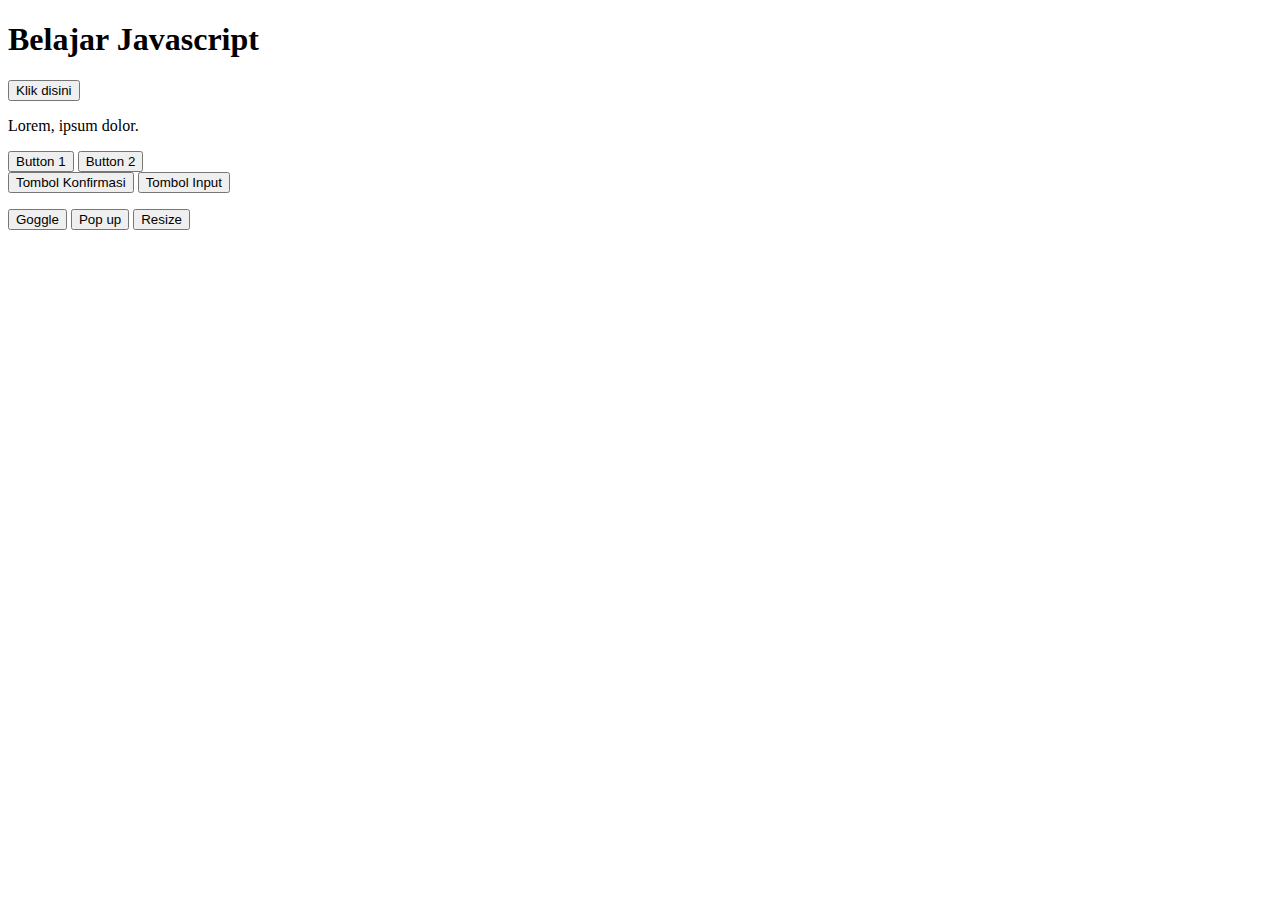
<file: Belajar Javascript/index.html>
<!DOCTYPE html>
<html lang="en">

<head>
    <meta charset="UTF-8">
    <meta name="viewport" content="width=device-width, initial-scale=1.0">
    <title>Belajar Javascript</title>
    <!-- Script Javascript -->

</head>

<body>
    <h1>Belajar Javascript</h1>
    <button id="klik">Klik disini</button>
    <p id="text">Lorem, ipsum dolor.</p>


    <div id="button-1">
        <button>Button 1</button>
        <button id="button-2">Button 2</button>
    </div>

    <button id="confirm-btn">Tombol Konfirmasi</button>

    <button id="prompt-btn">Tombol Input</button>
    <p id="prompt-result"></p>

    <button id="googleBtn">Goggle</button>
    <button onclick="openWindow()">Pop up</button>
    <button onclick="resizeWindow()">Resize</button>
    
    <!-- Script Javascript -->
    <script src="assets/js/script.js"></script>
</body>

</html>
</file>
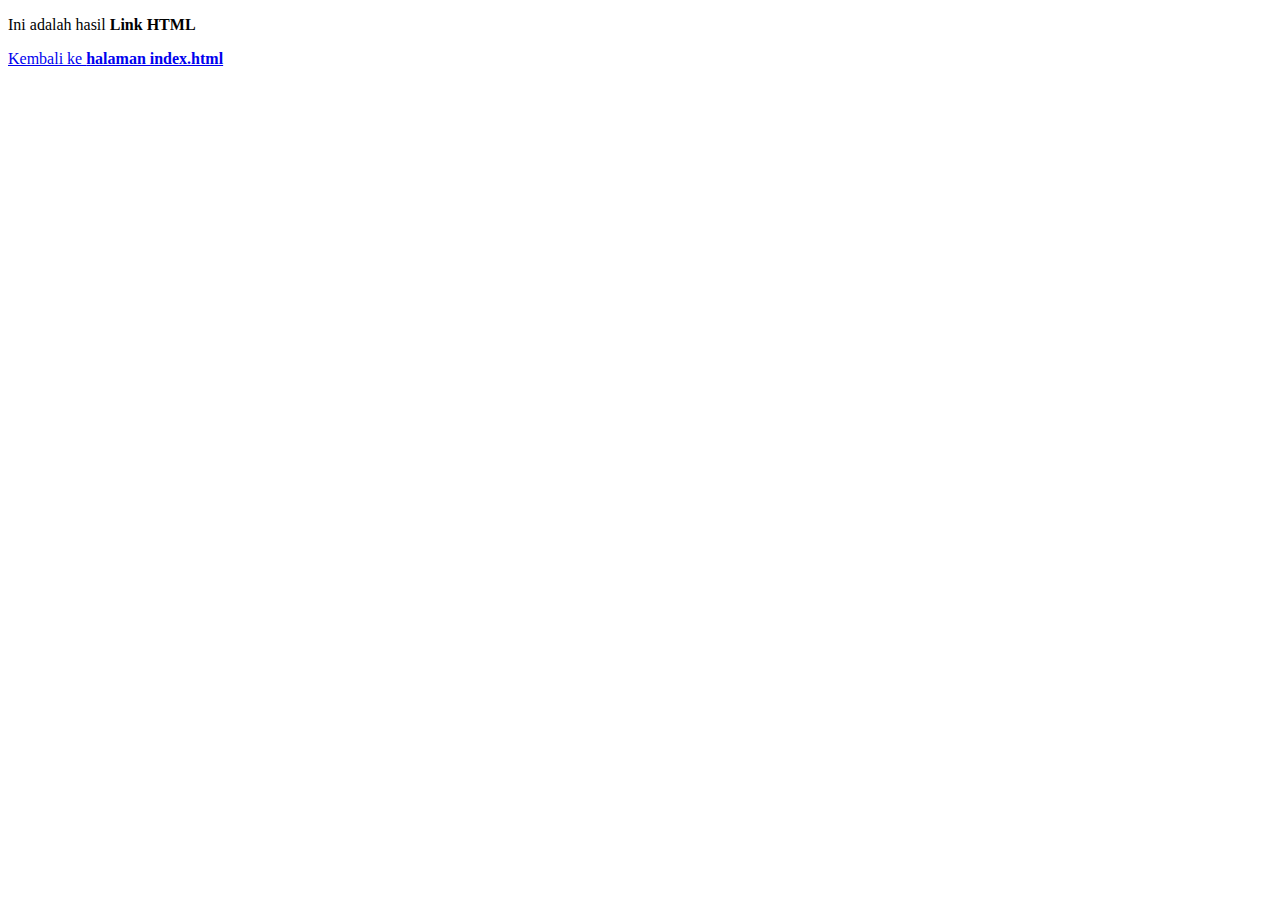
<file: Belajar HTML/link.html>
<!DOCTYPE html>
<html lang="en">

<head>
    <meta charset="UTF-8">
    <meta name="viewport" content="width=device-width, initial-scale=1.0">
    <title>Link HTML</title>
</head>

<body>
    <p>
        Ini adalah hasil <b>Link HTML</b>
    </p>
    <p>
        <a href="index.html" title="Contoh Link">Kembali ke <b>halaman index.html</b></a>
    </p>
</body>

</html>
</file>
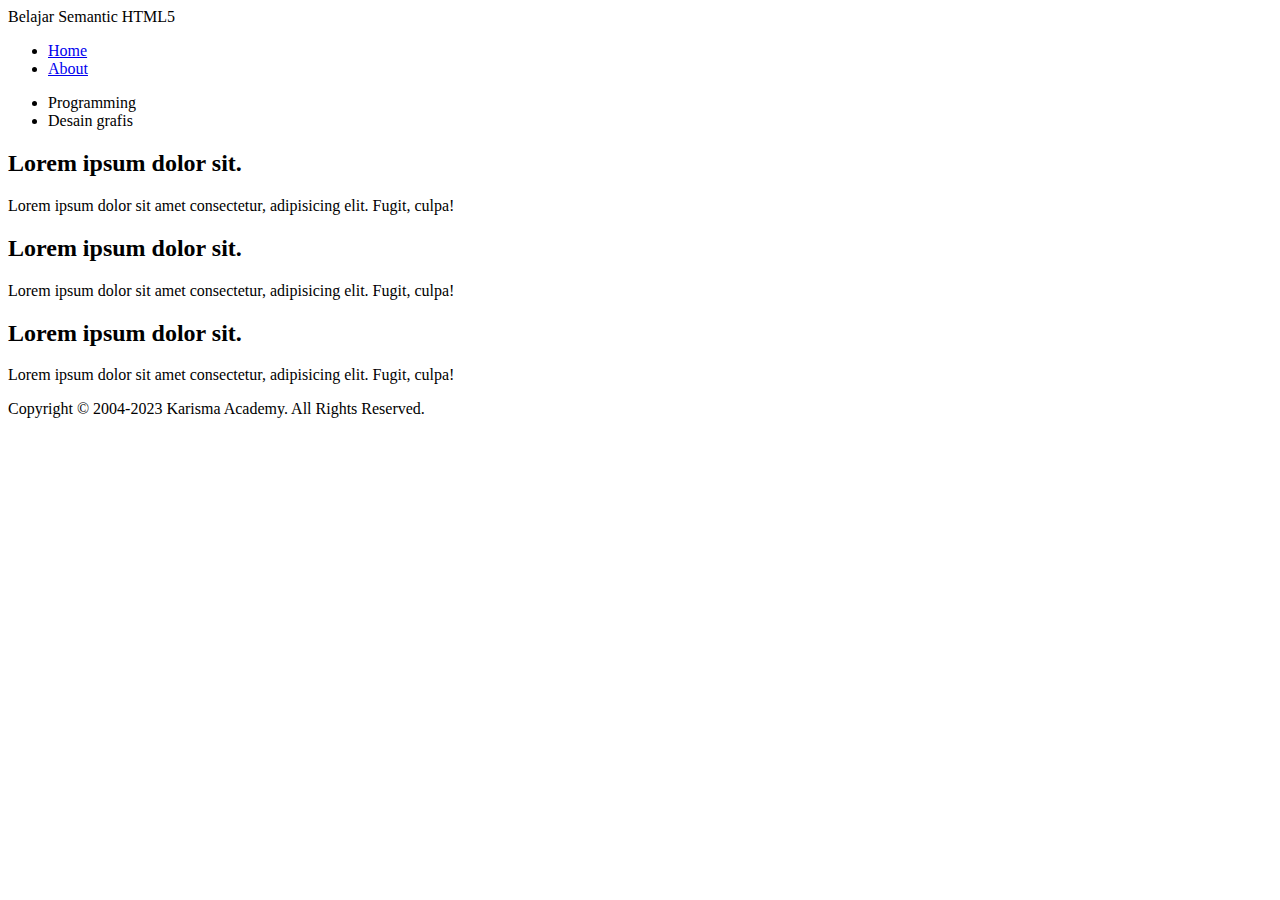
<file: Belajar HTML/semantic.html>
<!DOCTYPE html>
<html lang="en">

<head>
    <meta charset="UTF-8">
    <meta name="viewport" content="width=device-width, initial-scale=1.0">
    <title>Semantic</title>
</head>

<body>
    <header>
        <nav>
            Belajar Semantic HTML5
            <ul>
                <li><a href="#">Home</a></li>
                <li><a href="#">About</a></li>
            </ul>
        </nav>
    </header>
    <main>
        <aside>
            <ul>
                <li>Programming</li>
                <li>Desain grafis</li>
            </ul>
        </aside>
        <section>
            <article>
                <h2>Lorem ipsum dolor sit.</h2>
                <p>Lorem ipsum dolor sit amet consectetur, adipisicing elit. Fugit, culpa!</p>
            </article>
            <article>
                <h2>Lorem ipsum dolor sit.</h2>
                <p>Lorem ipsum dolor sit amet consectetur, adipisicing elit. Fugit, culpa!</p>
            </article>
            <article>
                <h2>Lorem ipsum dolor sit.</h2>
                <p>Lorem ipsum dolor sit amet consectetur, adipisicing elit. Fugit, culpa!</p>
            </article>
        </section>
    </main>
    <footer>
        <p>Copyright © 2004-2023 Karisma Academy. All Rights Reserved.</p>
    </footer>
</body>

</html>
</file>
